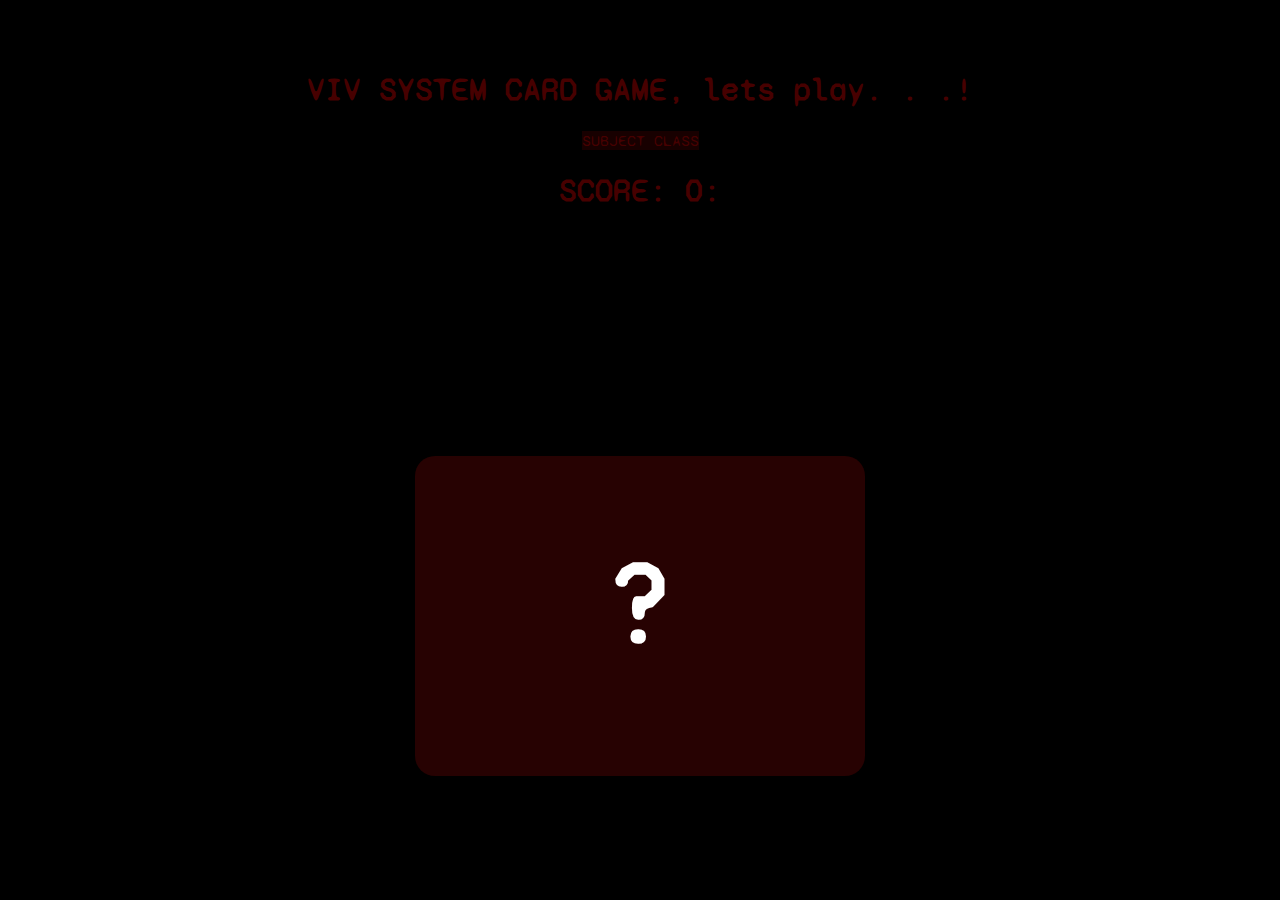
<file: Jeopardy/index.html>
<!DOCTYPE html>
<html lang="en">
<head>
    <meta charset="UTF-8">
    <meta http-equiv="X-UA-Compatible" content="IE=edge">
    <meta name="viewport" content="width=device-width, initial-scale=1.0">
    <title>Jeopardy</title>
    <link rel="Stylesheet" href="styles.css">
</head>
<body>
    <style>

        .main-container {
            position: relative;
            width: 450px;
            height: 320px;
            top: 25%;
            margin-bottom: 300px;
            transform: translate(-50% -50%);

        }

        .the-card {
            top: 0;
            left: 0;
            position: absolute;
            width: 100%;
            height: 100%;
            transform-style: preserve-3d;
            transition: all 0.5s ease;
            
        }

        .the-card:hover {
            transform: rotateY(180deg);
        }

        .the-front {
            top: 0;
            left: 0;
            position: absolute;
            width: 100%;
            height: 100%;
            backface-visibility: hidden;
            background: #270202;
            color: #ffffff;
            text-align: center;
            border-radius: 20px;
            font-size: 58px;
            font-weight: bold;
        }

        .the-back {
            top: 0;
            left: 0;
            position: absolute;
            width: 100%;
            height: 100%;
            backface-visibility: hidden;
            background: #270202;
            color: #fff;
            transform: rotateY(180deg);
            text-align: center;
            border-radius: 20px;
            font-size: 22px;
            font-weight: bold;
        }
    </style>
    <h1>VIV SYSTEM CARD GAME, lets play. . .!</h1>
    <div id="game"></div>
    <h1>SCORE: 0:</h1>

    <div class="main-container">

        <div class="the-card">

            <div class="the-front"><h1>?</h1></div>

            <div class="the-back"><h1>SUBJECT CLASS</h1><p>Who is *VIV CLASS__001__SECTOR A SECTION 1*?</p> <button class="KC" onclick="location.href='http://127.0.0.1:5501/index2.html'"> Kasey Marine </button> <button class="Mary" onclick="location.href='http://127.0.0.1:5501/game.html'"> Mary janes </button></div>

        </div>

    </div>
</div>
    
    <script src="app.js"></script>
</body>
</html>
</file>
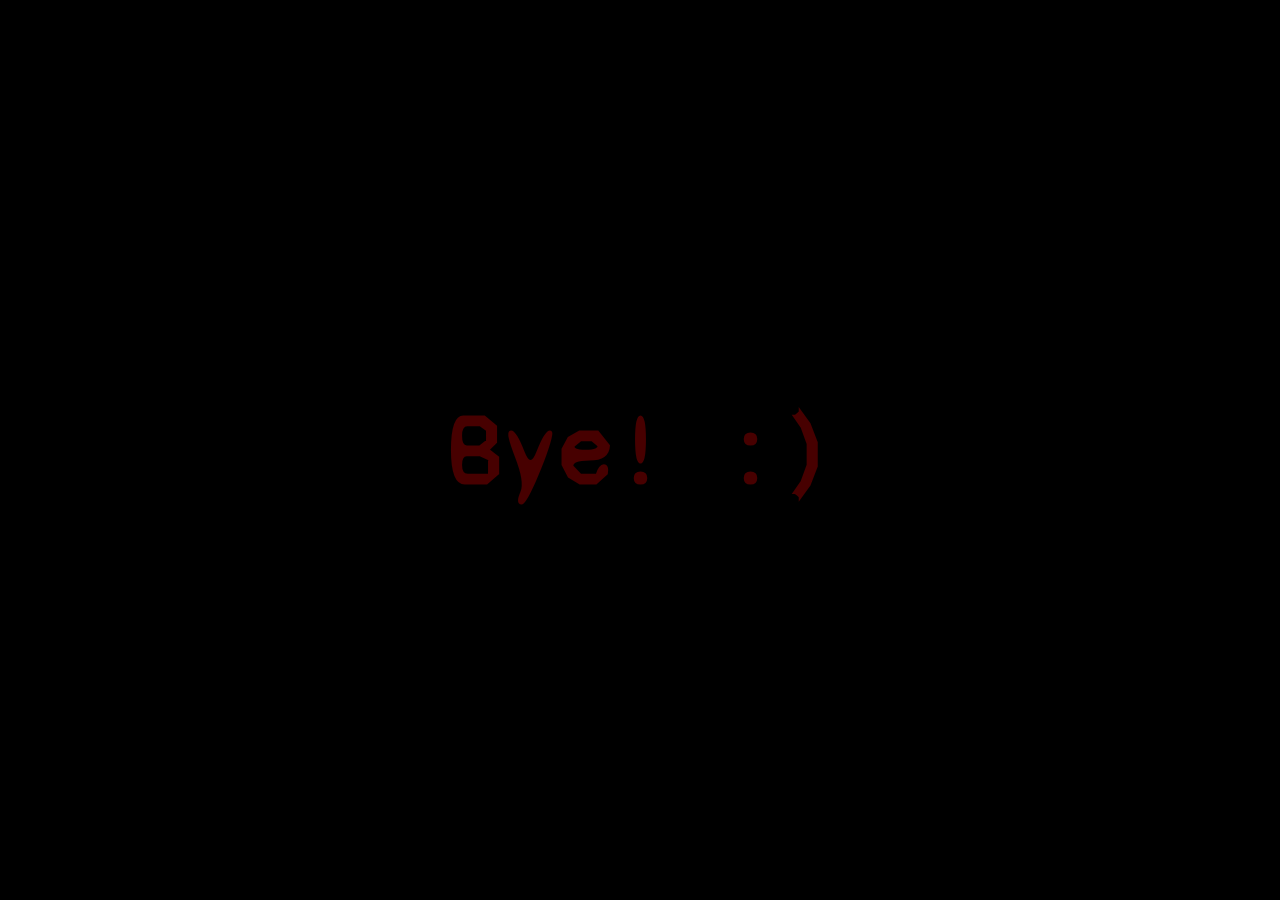
<file: Jeopardy/bye.html>
<!DOCTYPE html>
<html lang="en">
<head>
    <meta charset="UTF-8">
    <meta http-equiv="X-UA-Compatible" content="IE=edge">
    <meta name="viewport" content="width=device-width, initial-scale=1.0">
    <title>Document</title>
    <link rel="Stylesheet" href="styles.css">
    <style>
        .bye {
            font-size: 100px;
        }
    </style>
</head>
<body>
    <h1 class="bye">Bye! :)</h1>
</body>
</html>
</file>
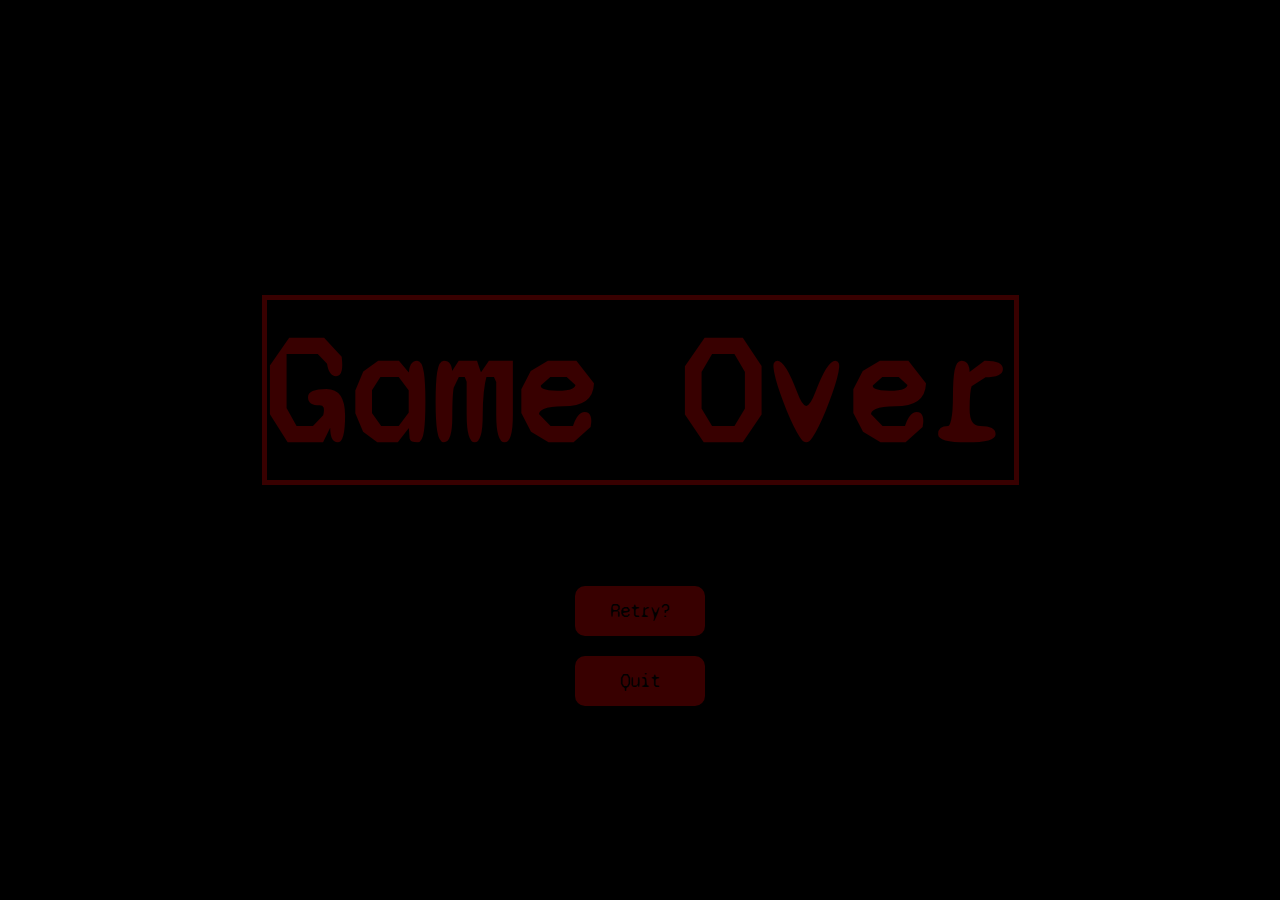
<file: Jeopardy/game.html>
<!DOCTYPE html>
<html lang="en">
<head>
    <meta charset="UTF-8">
    <meta http-equiv="X-UA-Compatible" content="IE=edge">
    <meta name="viewport" content="width=device-width, initial-scale=1.0">
    <title>Game Over</title>
    <link rel="Stylesheet" href="styles.css">
    <style>
        .game {
            color: #380000;
            font-size: 150px;
            border: solid 5px;
            border-color: #380000;
            border-spacing: 20px;
        }

        .retry {
            background-color: #380000;
            color: black;
            width: 130px;
            height: 50px;
            border: none;
            border-radius: 10px;
            margin-bottom: 10px;
            font-size: 19px;
            font-family: 'Syne Mono', monospace;
        }

        .quit {
            background-color: #380000;
            color: black;
            width: 130px;
            height: 50px;
            border: none;
            border-radius: 10px;
            margin-top: 10px;
            font-size: 19px;
            font-family: 'Syne Mono', monospace;
        }
    </style>
</head>
<body>
    <h1 class="game">Game Over</h1>
    <button class="retry" onclick="location.href='http://127.0.0.1:5501/index.html'">Retry?</button>
    
    <button class="quit" onclick="location.href='http://127.0.0.1:5501/bye.html'">Quit</button>
</body>
</html>
</file>
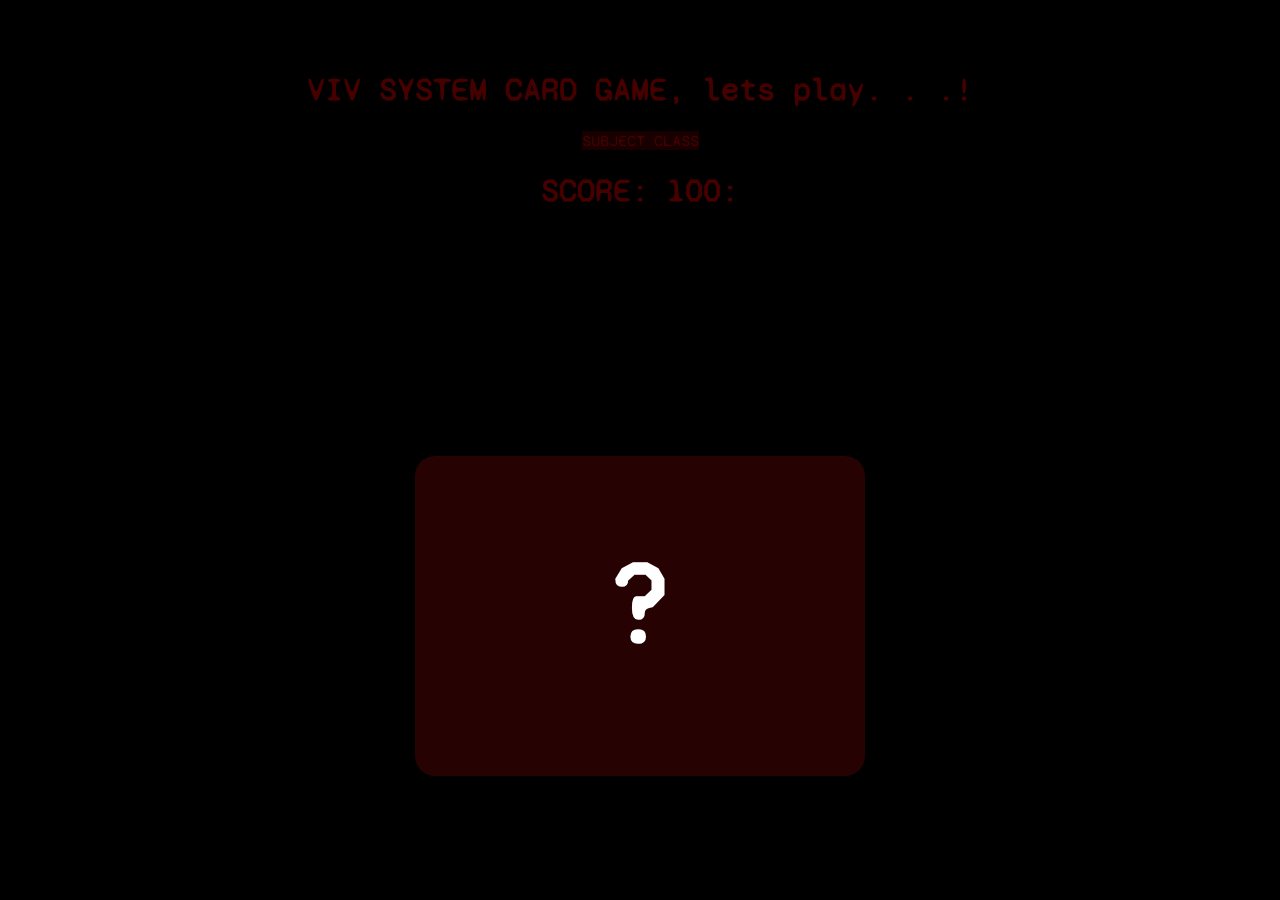
<file: Jeopardy/index2.html>
<!DOCTYPE html>
<html lang="en">
<head>
    <meta charset="UTF-8">
    <meta http-equiv="X-UA-Compatible" content="IE=edge">
    <meta name="viewport" content="width=device-width, initial-scale=1.0">
    <title>Jeopardy</title>
    <link rel="Stylesheet" href="styles.css">
</head>
<body>
    <style>

        .main-container {
            position: relative;
            width: 450px;
            height: 320px;
            top: 25%;
            margin-bottom: 300px;
            transform: translate(-50% -50%);

        }

        .the-card {
            top: 0;
            left: 0;
            position: absolute;
            width: 100%;
            height: 100%;
            transform-style: preserve-3d;
            transition: all 0.5s ease;
            
        }

        .the-card:hover {
            transform: rotateY(180deg);
        }

        .the-front {
            top: 0;
            left: 0;
            position: absolute;
            width: 100%;
            height: 100%;
            backface-visibility: hidden;
            background: #270202;
            color: #ffffff;
            text-align: center;
            border-radius: 20px;
            font-size: 58px;
            font-weight: bold;
        }

        .the-back {
            top: 0;
            left: 0;
            position: absolute;
            width: 100%;
            height: 100%;
            backface-visibility: hidden;
            background: #270202;
            color: #fff;
            transform: rotateY(180deg);
            text-align: center;
            border-radius: 20px;
            font-size: 22px;
            font-weight: bold;
        }
    </style>
    <h1>VIV SYSTEM CARD GAME, lets play. . .!</h1>
    <div id="game"></div>
    <h1>SCORE: 100:</h1>

    <div class="main-container">

        <div class="the-card">

            <div class="the-front"><h1>?</h1></div>

            <div class="the-back"><h1>SUBJECT CLASS</h1><p>Is *VIV CLASS___429___ SECTOR D* a rotten child?</p> <button class="yes" onclick="location.href='http://127.0.0.1:5501/game.html'"> yes </button> <button class="no" onclick="location.href='http://127.0.0.1:5501/index3.html'"> no </button></div>

        </div>

    </div>
</div>
    
    <script src="app.js"></script>
</body>
</html>
</file>
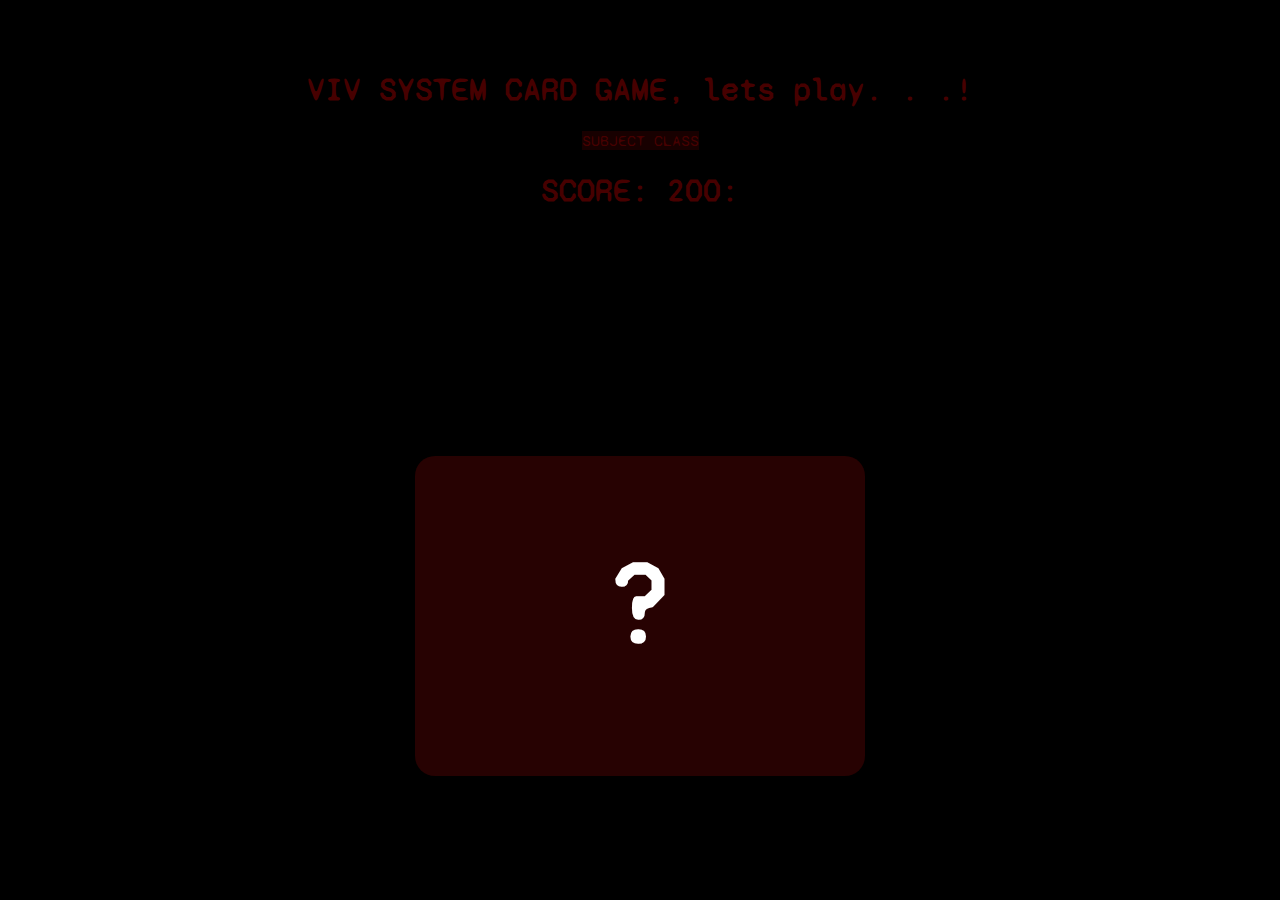
<file: Jeopardy/index3.html>
<!DOCTYPE html>
<html lang="en">
<head>
    <meta charset="UTF-8">
    <meta http-equiv="X-UA-Compatible" content="IE=edge">
    <meta name="viewport" content="width=device-width, initial-scale=1.0">
    <title>Jeopardy</title>
    <link rel="Stylesheet" href="styles.css">
</head>
<body>
    <style>

        .main-container {
            position: relative;
            width: 450px;
            height: 320px;
            top: 25%;
            margin-bottom: 300px;
            transform: translate(-50% -50%);

        }

        .the-card {
            top: 0;
            left: 0;
            position: absolute;
            width: 100%;
            height: 100%;
            transform-style: preserve-3d;
            transition: all 0.5s ease;
            
        }

        .the-card:hover {
            transform: rotateY(180deg);
        }

        .the-front {
            top: 0;
            left: 0;
            position: absolute;
            width: 100%;
            height: 100%;
            backface-visibility: hidden;
            background: #270202;
            color: #ffffff;
            text-align: center;
            border-radius: 20px;
            font-size: 58px;
            font-weight: bold;
        }

        .the-back {
            top: 0;
            left: 0;
            position: absolute;
            width: 100%;
            height: 100%;
            backface-visibility: hidden;
            background: #270202;
            color: #fff;
            transform: rotateY(180deg);
            text-align: center;
            border-radius: 20px;
            font-size: 22px;
            font-weight: bold;
        }
    </style>
    <h1>VIV SYSTEM CARD GAME, lets play. . .!</h1>
    <div id="game"></div>
    <h1>SCORE: 200:</h1>

    <div class="main-container">

        <div class="the-card">

            <div class="the-front"><h1>?</h1></div>

            <div class="the-back"><h1>SUBJECT CLASS</h1><p>Which subject class escaped. . .</p> <button class="KC" onclick="location.href='http://127.0.0.1:5501/index2.html'"> SUBJECT CLASS___013___ SECTOR A SECTION 24 </button> <button class="Mary" onclick="location.href='http://127.0.0.1:5501/game.html'"> SUBJECT CLASS___002___ SECTOR B SECTION 5 </button></div>

        </div>

    </div>
</div>
    
    <script src="app.js"></script>
</body>
</html>
</file>
<file: Jeopardy/styles.css>
@import url('https://fonts.googleapis.com/css2?family=Syne+Mono&display=swap');


Body {
    height: 100vh;
    margin: 0;
    padding: 0;
    color: #470000;
    background-color: rgb(0, 0, 0);
    display: flex;
    justify-content: center;
    align-items: center;
    flex-direction: column;
    font-family: 'Syne Mono', monospace;
}

#game {
    display: flex;
    background-color: rgb(24, 0, 0);
}
</file>
